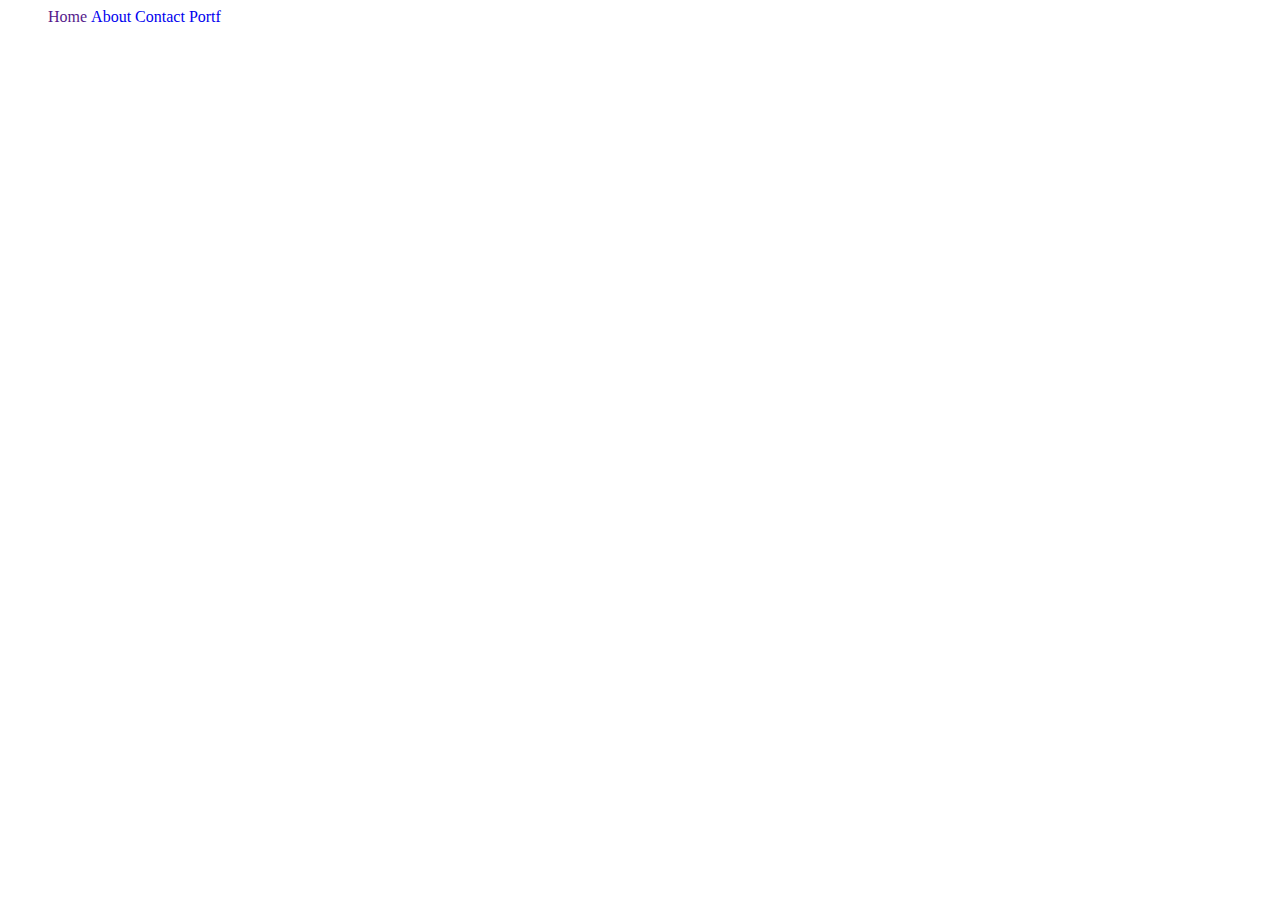
<file: navlist/index.html>
<html>
<head>
	<link rel="stylesheet" href="stylenl.css">
</head>
<body>

		<ul>
			<li><a href="">Home</a></li>
			<li><a href="#">About</a></li>
			<li><a href="#">Contact</a></li>
			<li><a href="#">Portf</a></li>
		</ul>
</body>
</html>
</file>
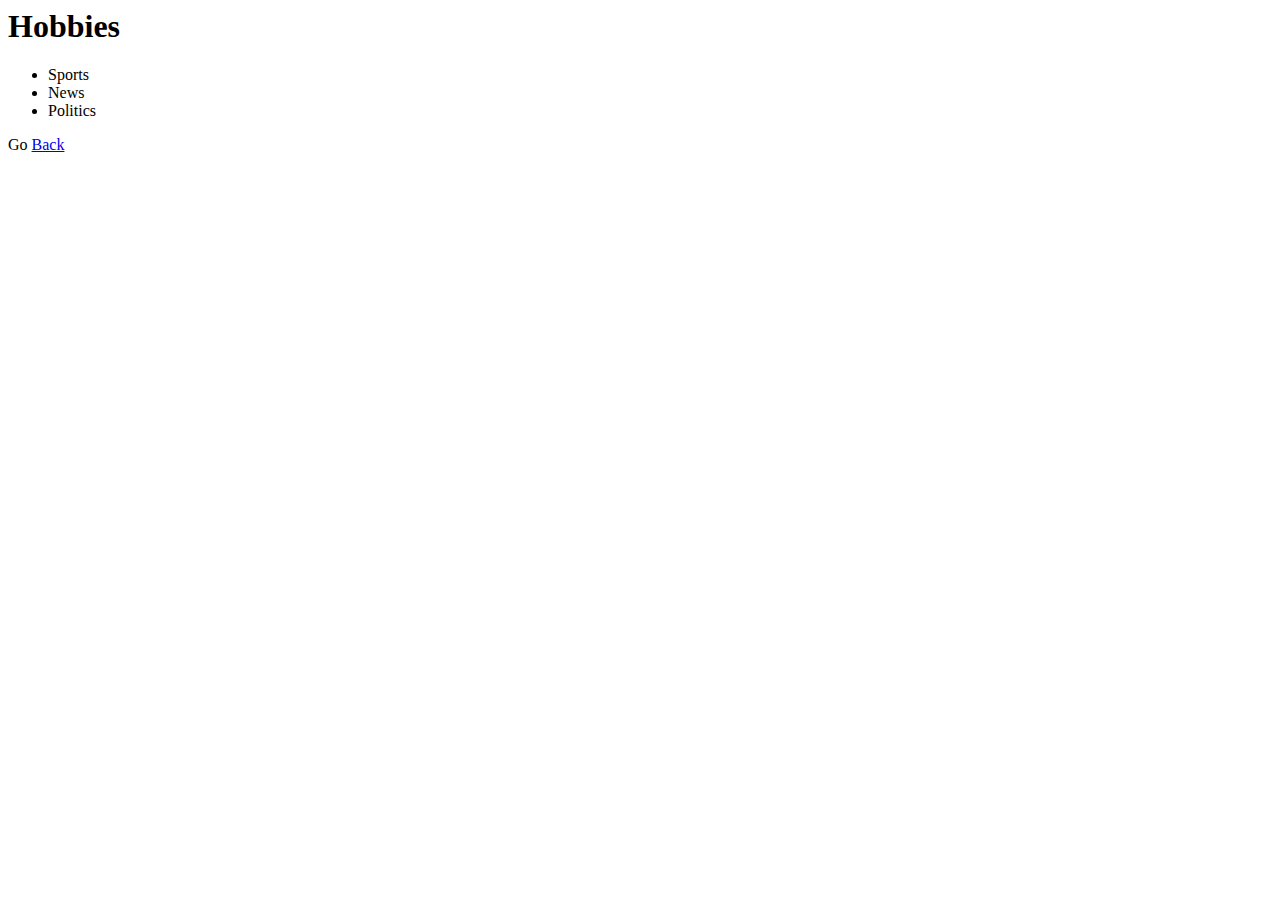
<file: Aboutme.html>
<html>
 <head>
 <title>About me</title>
 </head>
<body>
	
 <h1>Hobbies</h1>
  <ul>
   <li>Sports</li>
    <li>News</li>
    <li>Politics</li>
  </ul>
  <p> Go <a href="index1p.html"> Back </a>
  </p> 
</body>
</html>
</file>
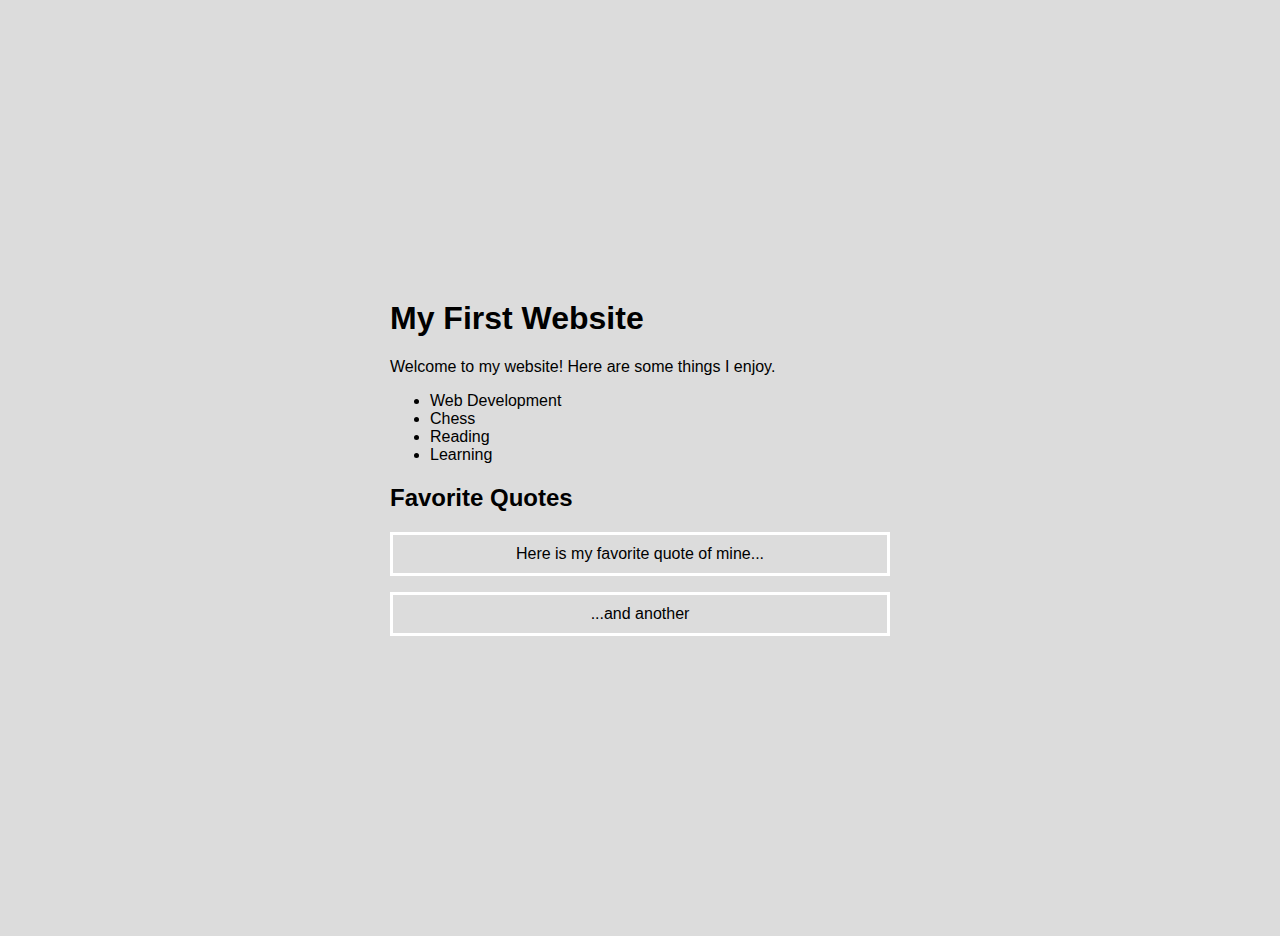
<file: exercise1.html>
<!doctype html>
<html>
<head>
 
</head>
<style>
  body{background-color:gainsboro; 
       font-family: sans-serif; margin:300px;
      }

  div{
   	width: 500px;
   	margin:auto;
     }
     
  .classA{border:solid;
     	border-color: white;
     	padding: 10px;
     	text-align: center;
     }
</style>      	
<body>
	<div>
	<h1>My First Website</h1>
	<p>Welcome to my website! Here are some things I enjoy.</p>
	<ul>
		<li>Web Development</li>
		<li>Chess</li>
		<li>Reading</li>
		<li>Learning</li>
	</ul>
	<h2>Favorite Quotes</h1>
	<p class="classA">Here is my favorite quote of mine...</p>
	<p class="classA">...and another</p>
    </div>

</body>
</html>
</file>
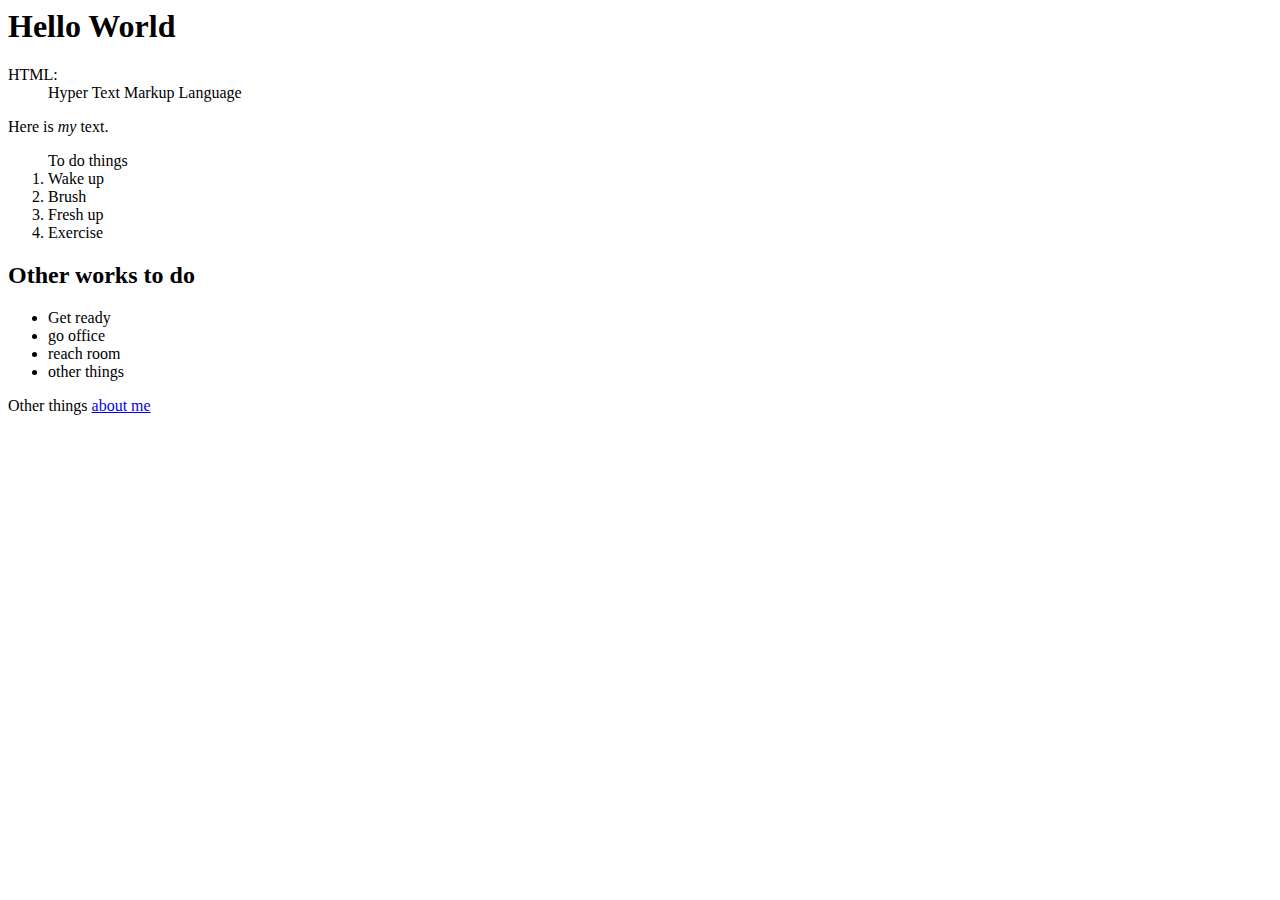
<file: index1p.html>
<html>
 <head>
 <title>My First Website</title>
 </head>
<body>
	
 <h1> Hello World </h1>
 <dl>
		<dt>HTML: </dt>
		<dd>Hyper Text Markup Language</dt>
 </dl>
 <p><span>Here</span> is <em>my</em> text.
  <ol> To do things
    <li> Wake up </li>
    <li> Brush</li>
    <li> Fresh up </li>
    <li> Exercise </li>
  </ol>
  <h2> Other works to do</h2>
  <ul> 
  	<li> Get ready</li>
  	<li> go office </li>
  	<li> reach room </li>
  	<li> other things </li>
  </ul>
  <p>Other things <a href="Aboutme.html">about me</a> </p>
</body>
</html>
</file>
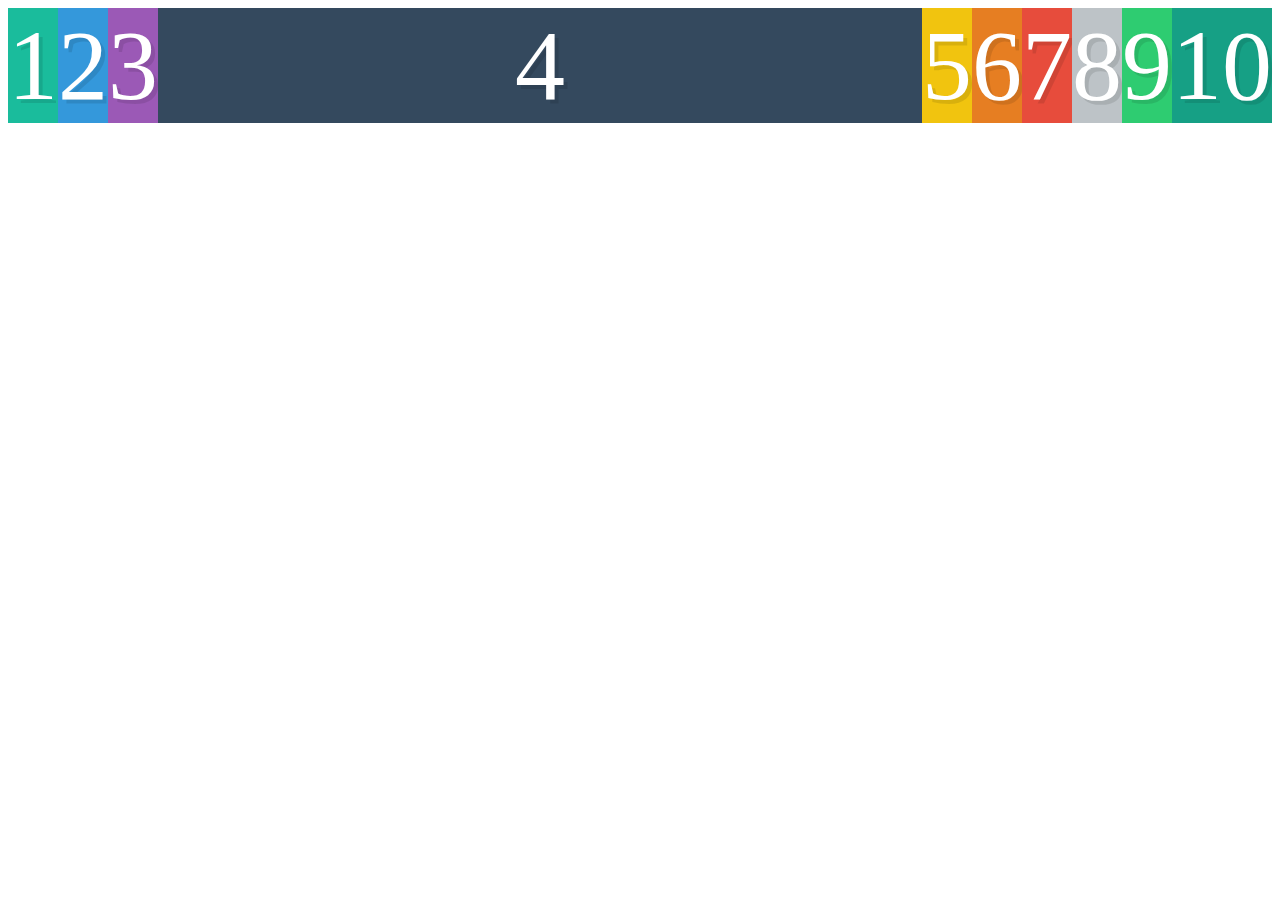
<file: Demo/Demoflex.html>
<html>
<head>
 <meta charset="UTF-8">
 <title>FlexBox Tutorial</title>
 <link rel="stylesheet"  href="style.css">
</head>
<body>
 	<div class="wrapper">
 		<div class="box box1">1</div>
 		<div class="box box2">2</div>
 		<div class="box box3">3</div>
 		<div class="box box4">4</div>
 		<div class="box box5">5</div>
 		<div class="box box6">6</div>
 		<div class="box box7">7</div>
 		<div class="box box8">8</div>
 		<div class="box box9">9</div>
 		<div class="box box10">10</div>
 	</div>
 </body>
 </html>
</file>
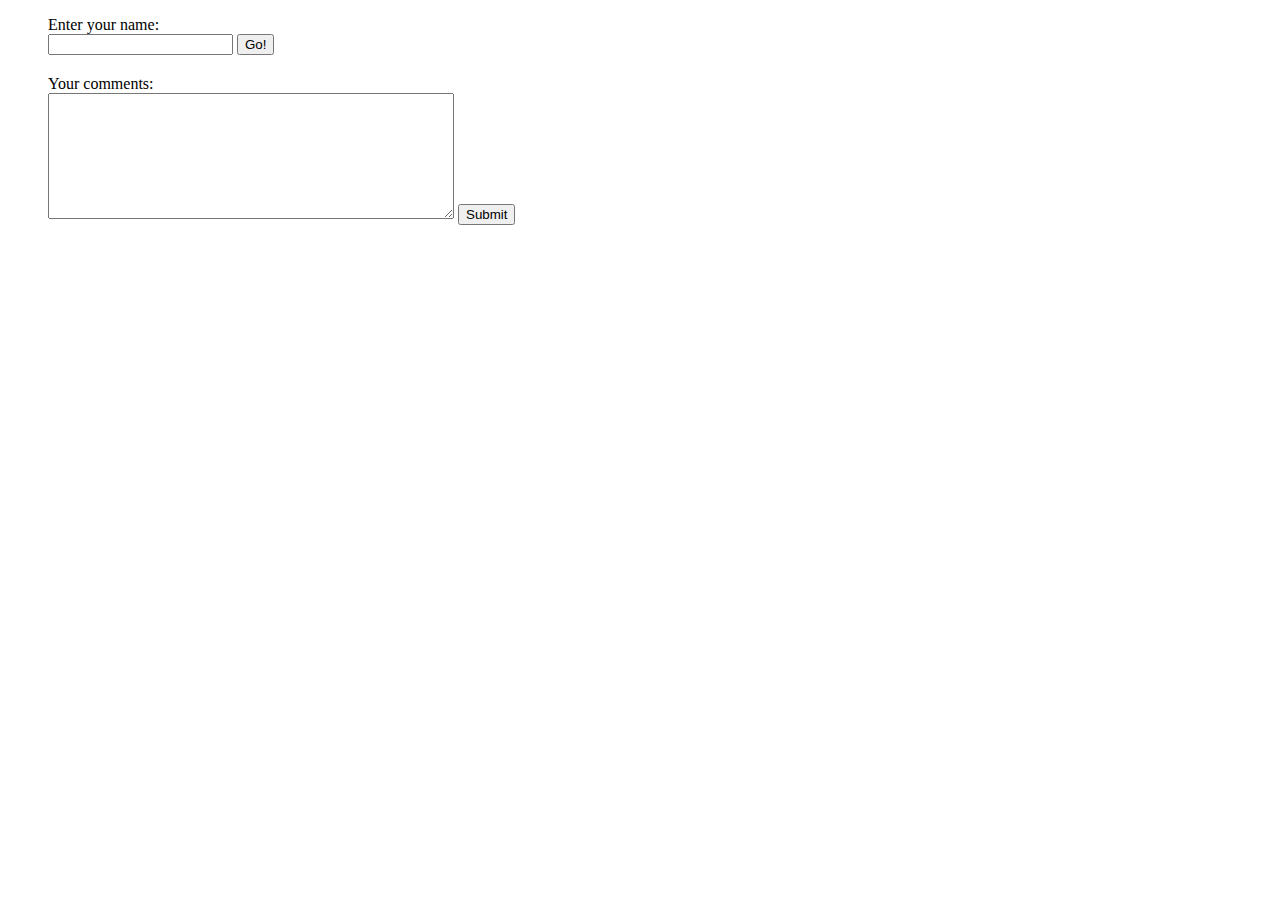
<file: forms/formprtce.html>
<!doctype html>
<html>
<head>
	<link rel="stylesheet" href="stylef.css">
</head>
<body>

<form action="" method="post">
	<ul>
	<li>
	<label for="yourname">Enter your name:</label>
	<input id="yourname" name="yourname"/>
	<input type="submit" value="Go!"/>
    </li>
	
	<li>
	<label for="comments">Your comments:</label>
	<textarea id="comments" name="comments" e></textarea>
	<input type="submit" name="click here"/>
    </li>
</ul>

</form>

</body>
</html>
</file>
<file: navlist/stylenl.css>
body{
	font font-family: sans-serif;

}
li{
	display: inline;
}
ul a{
	text-decoration: none;
 
}
ul a:hover {
	text-decoration:underline;
	color:black;
}
</file>
<file: Demo/style.css>
/*Some default styles to see each box */

.box{
	color:white;
	font-size: 100px;
	text-align: center;
	text-shadow: 4px 4px 0 rgba(0,0,0,0.1);
}

.box p{
	font-size: 20 px;
}


/* Colors for each box */
.box1{background: #1abc9c;}
.box2{background: #3498db;}
.box3{background: #9b59b6;}
.box4{background: #34495e;}
.box5{background: #f1c40f;}
.box6{background: #e67e22;}
.box7{background: #e74c3c;}
.box8{background: #bdc3c7;}
.box9{background: #2ecc71;}
.box10{background: #16a085;}

/* FlexBox lines here */

.wrapper{ display: flex;
}

.box4{flex:2;
}
</file>
<file: forms/stylef.css>
form li{
	list-style: none; 
	margin-bottom: 20px;
}

label {display:block;
	} 
textarea{
	height:120px;
	width:400px;
}
</file>
